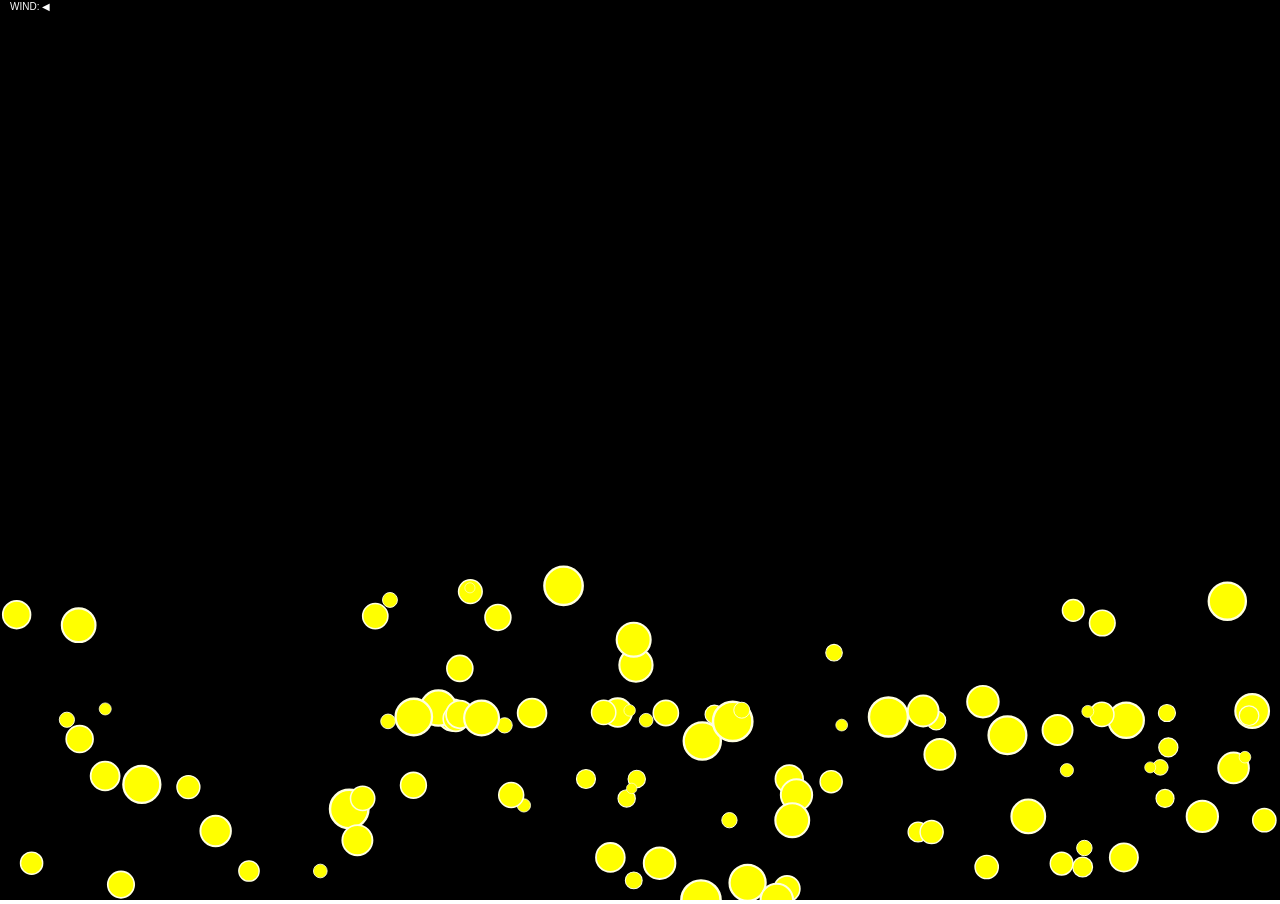
<file: bouncing-ball/index.html>
<!doctype html>
<html>
  <head>
    <meta charset="utf-8">

    <title>Bouncing Ball</title>
    <link rel="stylesheet" href="style.css">
    <script src="script.js" defer></script>
  </head>
  <body>
    <canvas id="main"></canvas>
  </body>
</html>
</file>
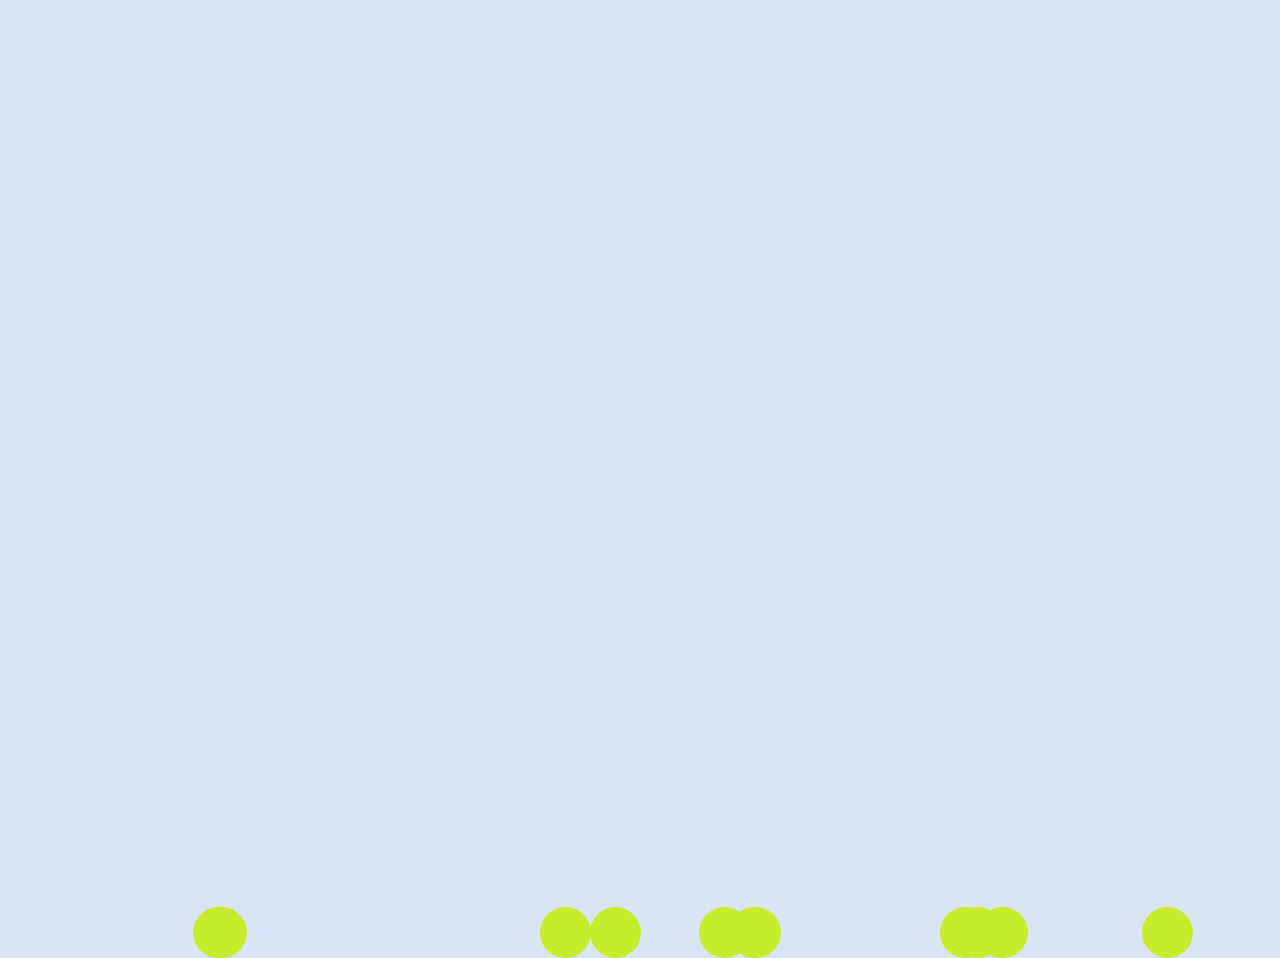
<file: fall-test/index.html>
<!DOCTYPE html>
<html lang="en">
<head>
    <meta charset="UTF-8">
    <meta name="viewport" content="width=device-width, initial-scale=1.0">
    <meta http-equiv="X-UA-Compatible" content="ie=edge">
    <title>Gravity Test</title>

    <link rel="stylesheet" href="style.css">
    <script src="app.js" defer></script>
</head>
<body></body>
</html>
</file>
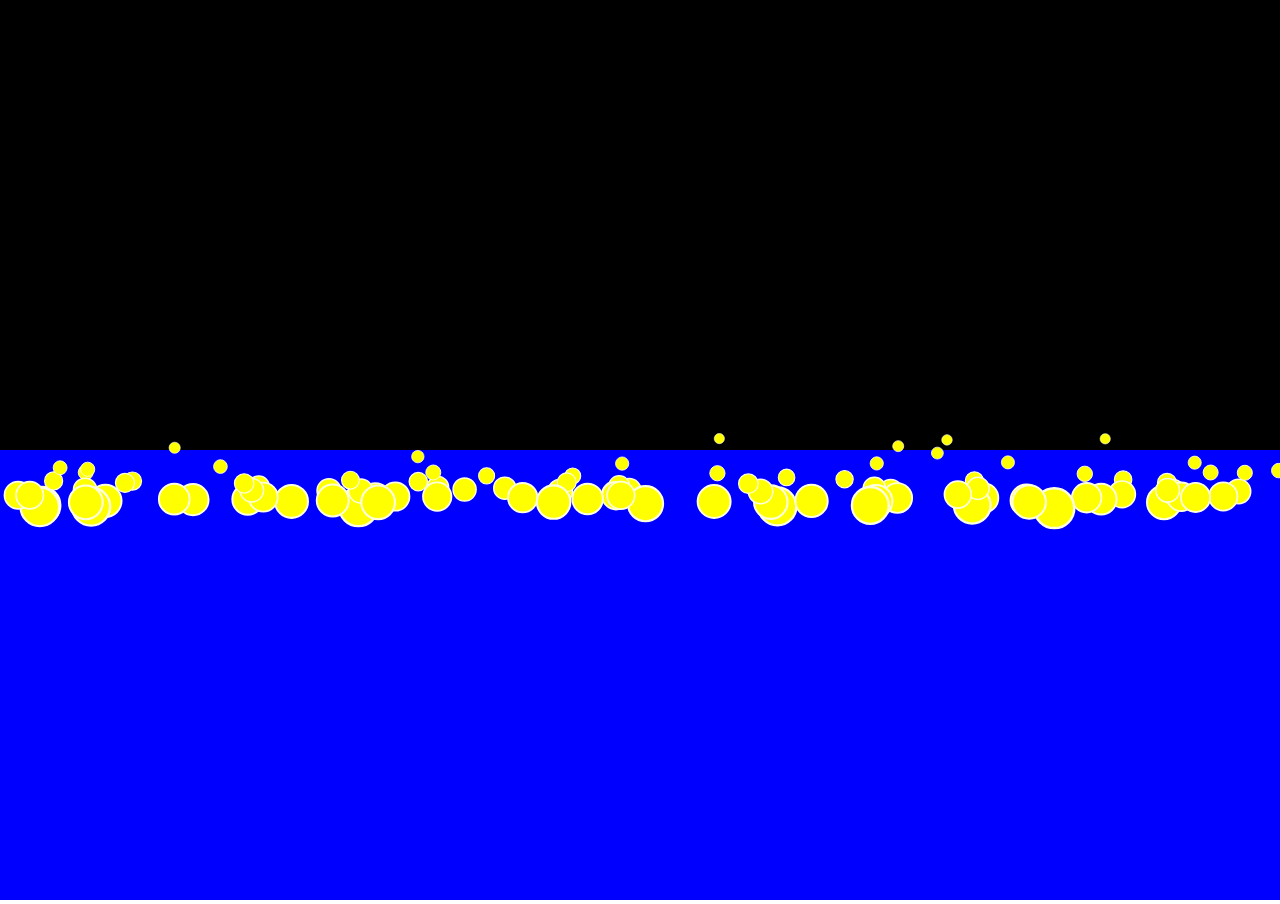
<file: liquid-drag/index.html>
<!doctype html>
<html>
  <head>
    <meta charset="utf-8">

    <title>Drag Force</title>
    <link rel="stylesheet" href="style.css">
    <script src="script.js" defer></script>
  </head>
  <body>
    <canvas id="main"></canvas>
  </body>
</html>
</file>
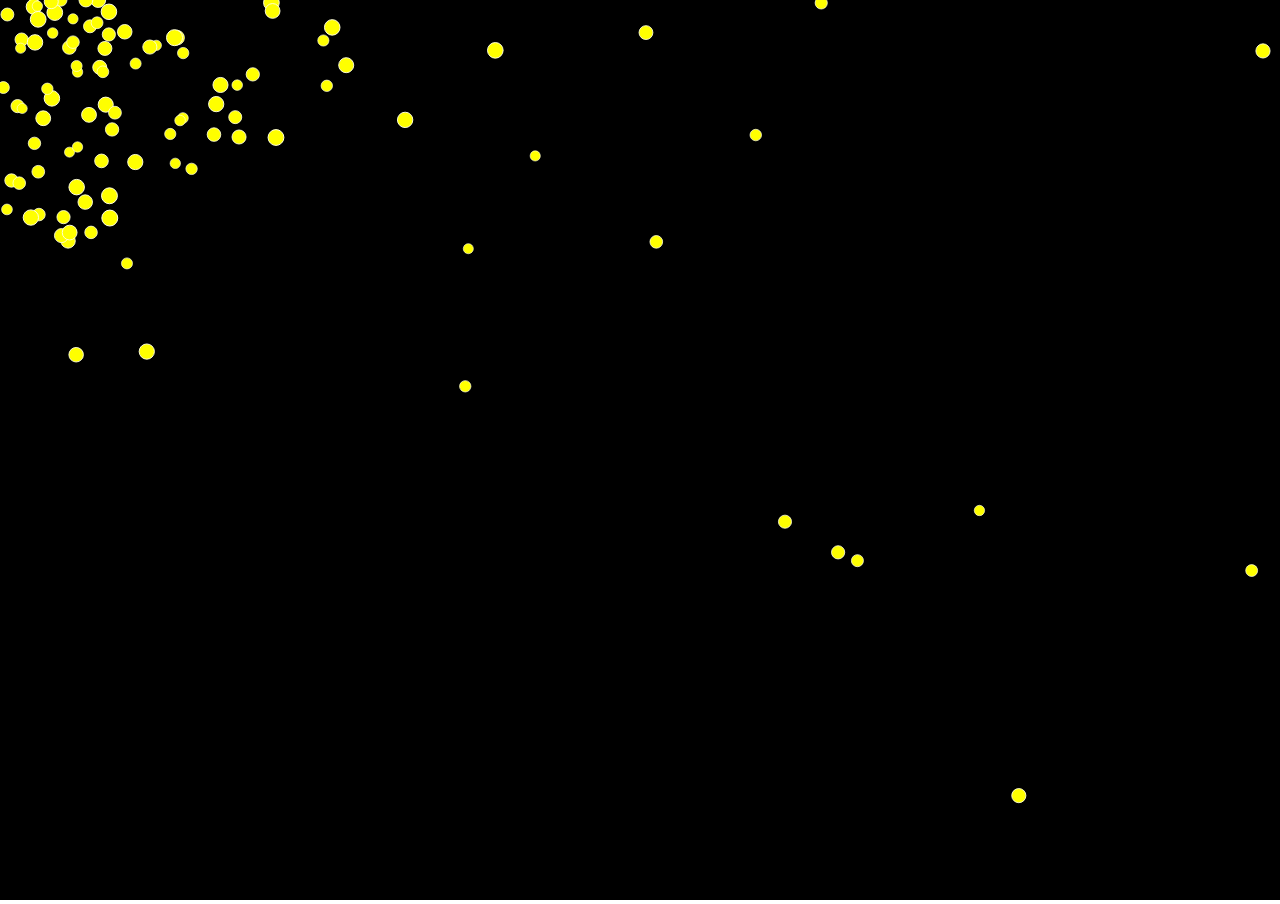
<file: mouse-attractor/index.html>
<!doctype html>
<html>
  <head>
    <meta charset="utf-8">

    <title>Mouse Attractor</title>
    <link rel="stylesheet" href="style.css">
    <script src="script.js" defer></script>
  </head>
  <body>
    <canvas id="main"></canvas>
  </body>
</html>
</file>
<file: bouncing-ball/style.css>
html, body {
    margin: 0;
    padding: 0;

    overflow: hidden;
}
</file>
<file: fall-test/style.css>
html, body {
    margin: 0;
    padding: 0;
}

body {
    background: #d9e4f5 linear-gradient(315deg, #d9e4f5 0%, #f5e3e6 74%);
}

.ball {
    border-radius: 50%;
    position: absolute;

    background: #C6ED2C;
}
</file>
<file: liquid-drag/style.css>
html, body {
    margin: 0;
    padding: 0;

    overflow: hidden;
}
</file>
<file: mouse-attractor/style.css>
html, body {
    margin: 0;
    padding: 0;

    overflow: hidden;
}
</file>
